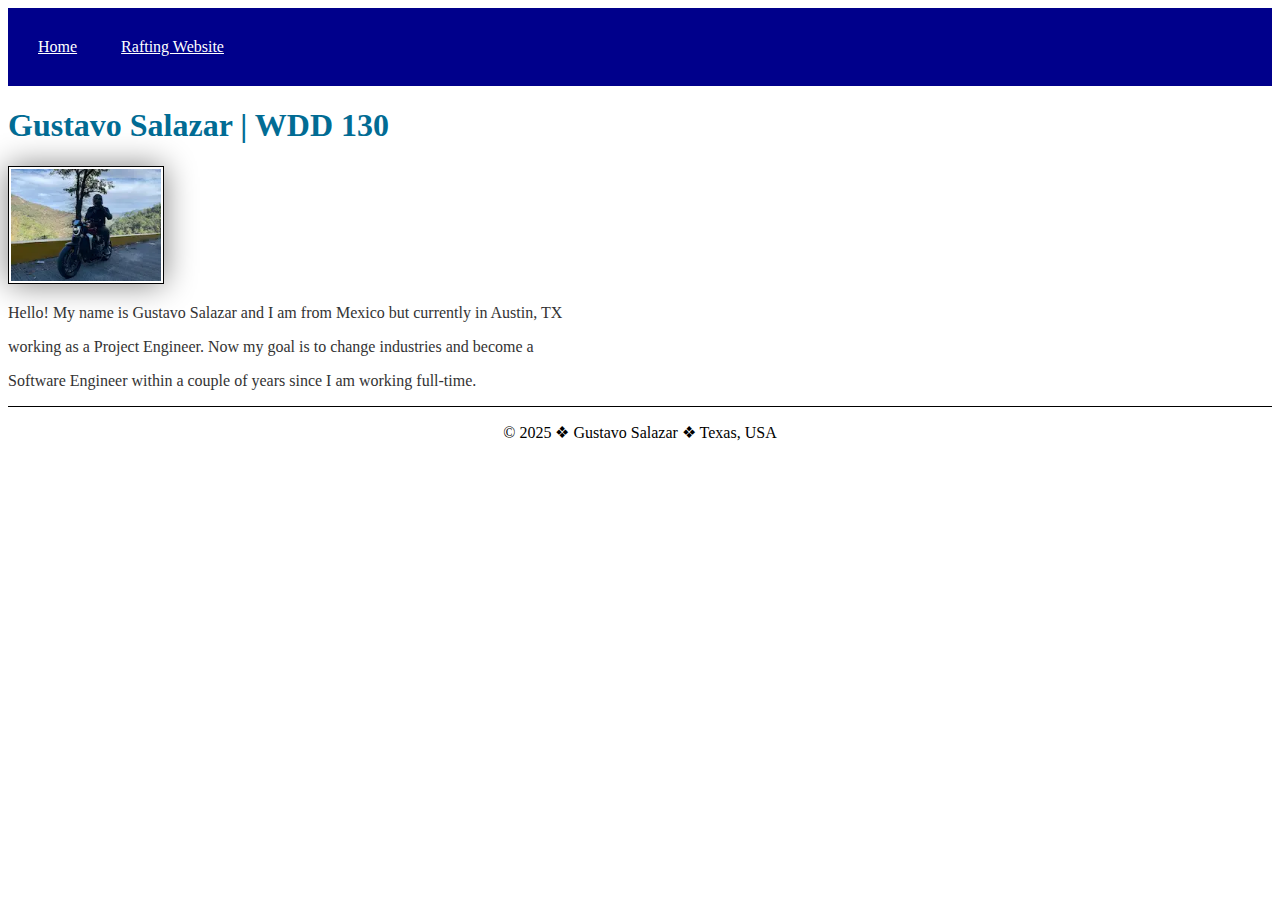
<file: index.html>
<!DOCTYPE html>
<html lang="en-US">
<head>
<meta charset="utf-8">
<meta name="viewport" content="width=device-width,initial-scale=1.0">
<title>Gustavo Salazar | WDD 130</title>
<link rel="stylesheet" href="styles/styles.css">
</head>
<body>
    <header>
        <nav>
            <a href="#"> Home</a>
            <a href= "wwr/"> Rafting Website</a>
        </nav>
    </header>
    <main>
        <h1>Gustavo Salazar | WDD 130</h1>
        <img src="images/profile.webp" alt="Hello, my name is Gustavo Salazar" width="200">
        <p>Hello! My name is Gustavo Salazar and I am from Mexico but currently in Austin, TX</p>
        <p>working as a Project Engineer. Now my goal is to change industries and become a </p>
        <p>Software Engineer within a couple of years since I am working full-time.</p>
    </main>
    <footer>
       <p>© 2025 ❖ Gustavo Salazar ❖ Texas, USA</p>
    </footer>
</body>
</html>
</file>
<file: styles/styles.css>
:root {
--heading-background-color: darkblue;
--heading-text-color: rgb(1, 108, 148);
--body-background-color: white;

}

nav {
background-color: var(--heading-background-color);
padding: 10px;
}

nav a {
color: white;
display:inline-block;
padding: 20px;
}

body{
    background-color: var(--body-background-color);
}

h1 {
color: var(--heading-text-color);
}

img {
width: 150px;
height: auto;
border: 1px solid black;
padding: 2px;
box-shadow: 0 0 30px gray;
}

p {
padding: 10px;
}

main {
   max-width: 840px;
   color: #333;
}


aside {
    width: 20rem;
    margin: 1rem;
    border: 1px solid rgb(0 0 0 / 0.2); /* 1️⃣ */;
    padding: 1rem;
    background-color: #cdb251;
    color: #333;
    text-align: center;
}

aside img {
    width: 200px;
    height: auto;
}

main img {
    width: 150px;
    height: auto;
}

p { padding: 0;}

footer {
    margin-top: 15px;
    border-top: 1px solid #000;
    text-align: center;
}
</file>
